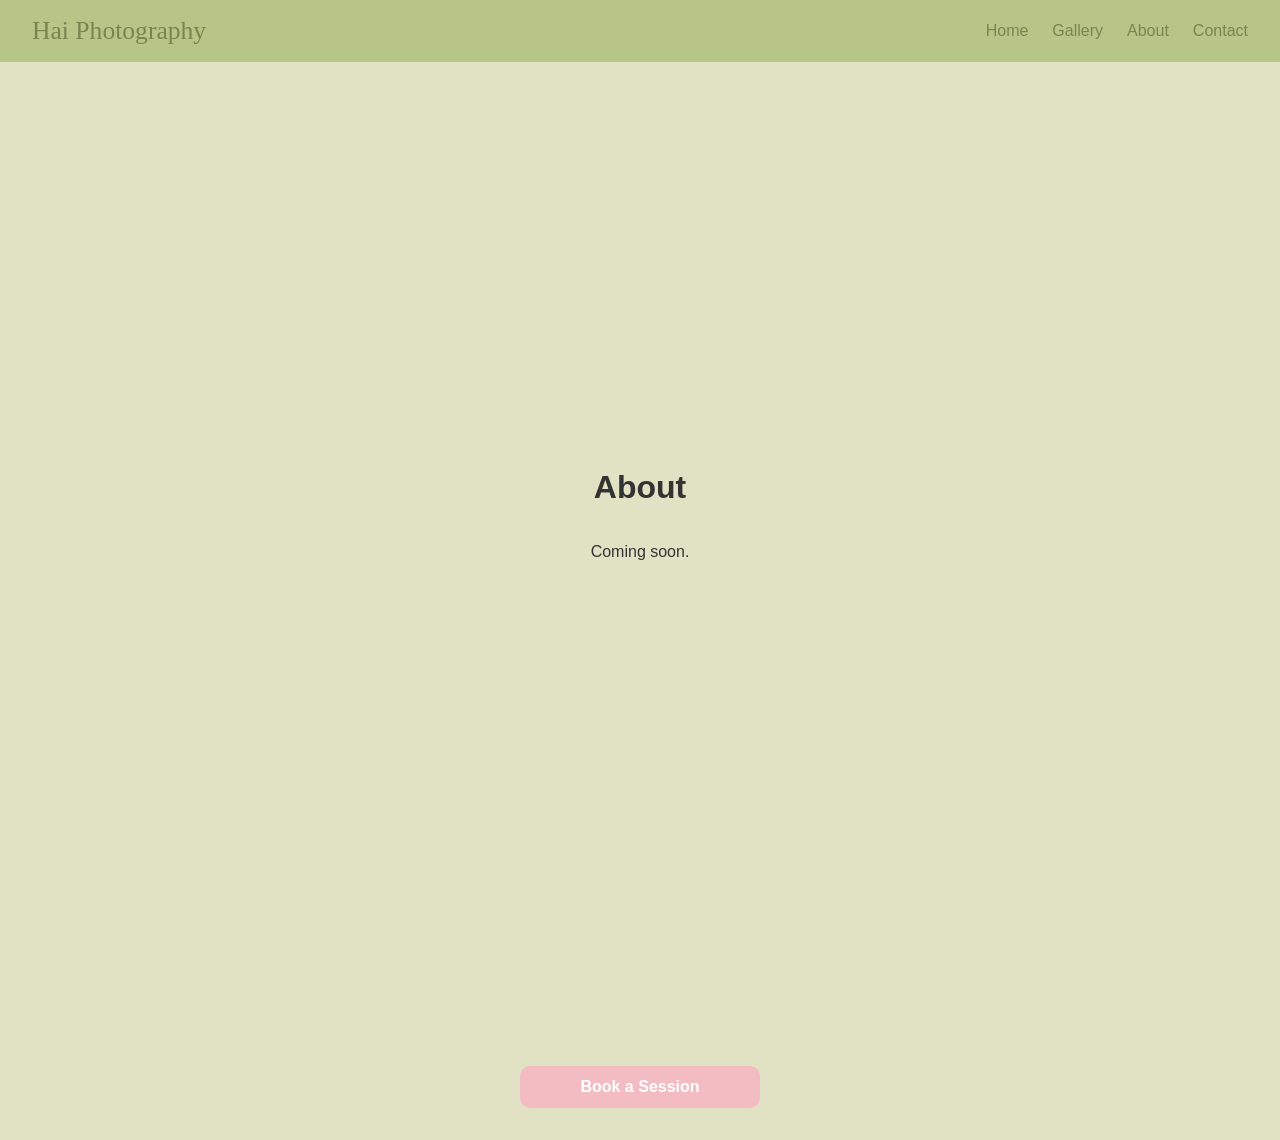
<file: about.html>
<!DOCTYPE html>
<html lang="en">
<head>
  <meta charset="UTF-8">
  <meta name="viewport" content="width=device-width, initial-scale=1.0">
  <title>About – Hai Photography</title>
  <link rel="stylesheet" href="css/styles.css">
</head>

<body>

<header>
  <div class="logo">Hai Photography</div>
  <ul class="nav-links">
    <li><a href="index.html">Home</a></li>
    <li><a href="gallery.html">Gallery</a></li>
    <li><a href="about.html">About</a></li>
    <li><a href="contact.html">Contact</a></li>
  </ul>
</header>

<main class="landing">
  <h1>About</h1>
  <p>Coming soon.</p>
</main>

</body>
</html>

<footer class="site-footer">
  <a href="https://calendar.app.google/mm7m2qvRuJnAeokc6" class="btn booking-btn" target="_blank">
    Book a Session
  </a>
</footer>
</file>
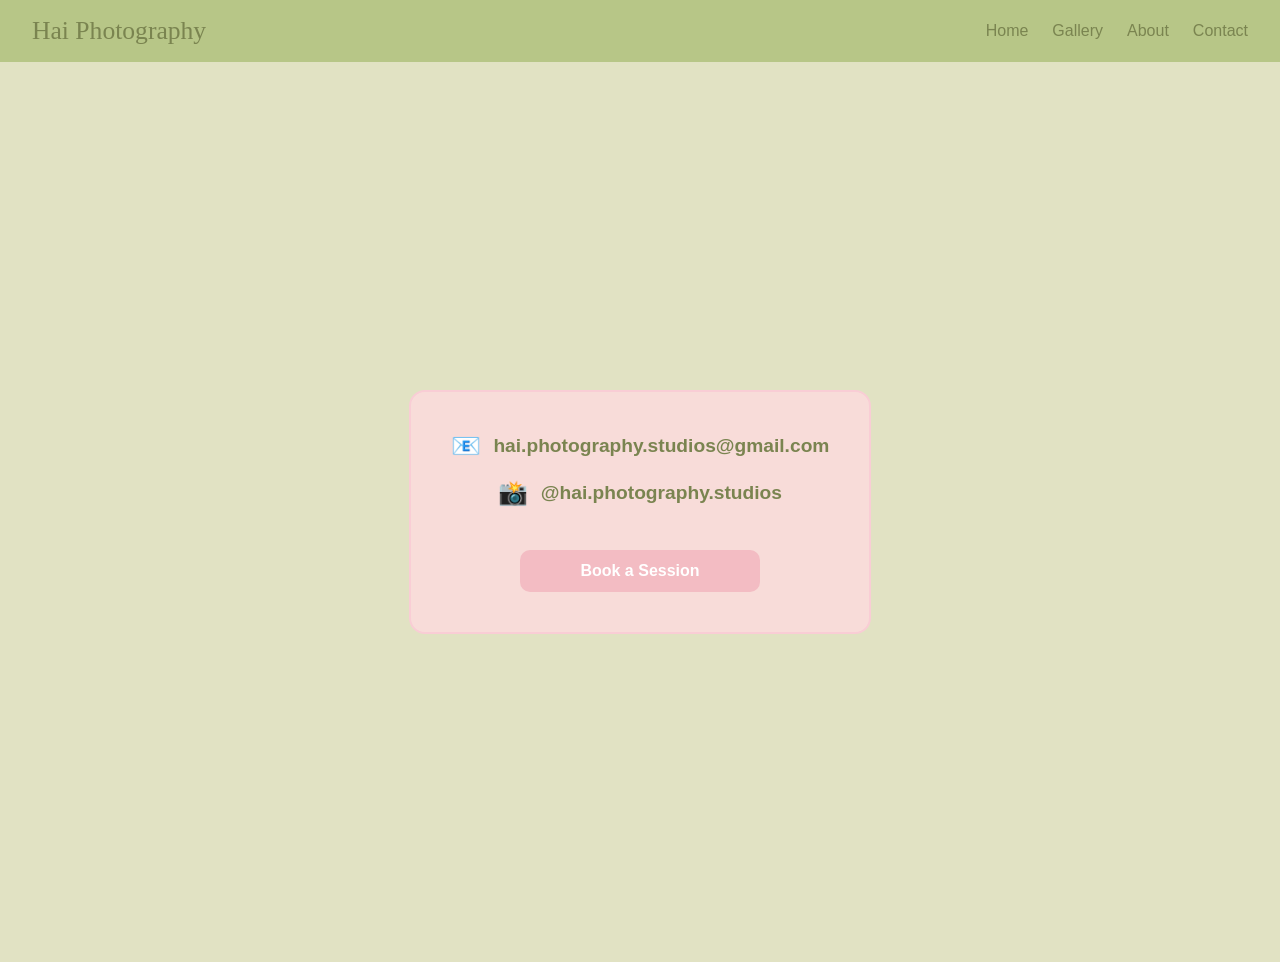
<file: contact.html>
<!DOCTYPE html>
<html lang="en">
<head>
  <meta charset="UTF-8">
  <meta name="viewport" content="width=device-width, initial-scale=1.0">
  <title>Contact – Hai Photography</title>
  <link rel="stylesheet" href="css/styles.css">
</head>

<body>

<header>
  <div class="logo">Hai Photography</div>
  <ul class="nav-links">
    <li><a href="index.html">Home</a></li>
    <li><a href="gallery.html">Gallery</a></li>
    <li><a href="about.html">About</a></li>
    <li><a href="contact.html">Contact</a></li>
  </ul>
</header>

<main class="landing">

  <div class="contact-card">

    <div class="contact-item">
      <span class="contact-icon">📧</span>
      <a href="mailto:hai.photography.studios@gmail.com">
        hai.photography.studios@gmail.com
      </a>
    </div>

    <div class="contact-item">
      <span class="contact-icon">📸</span>
      <a href="https://instagram.com/hai.photography.studios" target="_blank">
        @hai.photography.studios
      </a>
    </div>

    <!-- Single booking button kept -->
    <a href="https://calendar.app.google/mm7m2qvRuJnAeokc6"
       class="btn booking-btn"
       target="_blank">
      Book a Session
    </a>

  </div>

</main>

</body>
</html>
</file>
<file: css/styles.css>
:root {
  --matcha-dark: #7a8450;
  --matcha-light: #b7c687;
  --cream: #e1e2c3;
  --strawberry-light: #f9cdd5;
  --strawberry-soft: #f8dcd9;
  --strawberry-bold: #f3bcc3;

  --brand-font: "Playfair Display", serif;
  --body-font: "Inter", sans-serif;
}

* {
  box-sizing: border-box;
}

body {
  margin: 0;
  padding: 0;
  background: var(--cream);
  color: #333;
  font-family: var(--body-font);
}

/* Header */
header {
  background: var(--matcha-light);
  padding: 1rem 2rem;
  display: flex;
  justify-content: space-between;
  align-items: center;
  position: relative;
  z-index: 10;
}

.logo {
  font-family: var(--brand-font);
  font-size: 1.6rem;
  color: var(--matcha-dark);
}

.nav-links {
  list-style: none;
  display: flex;
  gap: 1.5rem;
  padding: 0;
  margin: 0;
}

.nav-links a {
  text-decoration: none;
  color: var(--matcha-dark);
  font-weight: 500;
}

/* Page container */
.page,
.landing {
  max-width: 900px;
  margin: 0 auto;
  padding: 2.5rem 1.5rem;
  text-align: center;
}

/* Buttons */
.btn {
  display: inline-block;
  padding: 0.75rem 1.4rem;
  border-radius: 10px;
  background: var(--strawberry-bold);
  color: #fff;
  text-decoration: none;
  font-weight: 600;
}

/* Background collage photos */
#bg-photos {
  position: fixed;
  inset: 0;
  width: 100%;
  height: 100%;
  z-index: -1;
  pointer-events: none;
  overflow: hidden;
}

.bg-photo {
  position: absolute;
  width: 150px;
  height: auto;
  opacity: 0.22;
  border-radius: 10px;
  object-fit: cover;
  filter: blur(1px);
  pointer-events: none;
}


/* Scattered positions (no JS needed) */
.bg-photo.p1 {
  top: 22%;
  left: 12%;
  transform: rotate(-10deg);
}

.bg-photo.p2 {
  top: 30%;
  left: 45%;
  transform: rotate(8deg);
}

.bg-photo.p3 {
  top: 55%;
  left: 18%;
  transform: rotate(12deg);
}

.bg-photo.p4 {
  top: 48%;
  left: 70%;
  transform: rotate(-6deg);
}

.bg-photo.p5 {
  top: 68%;
  left: 50%;
  transform: rotate(5deg);
}

/* Landing layout fix */
.landing {
  position: relative;
  z-index: 1;
  min-height: 100vh;

  display: flex;
  flex-direction: column;
  justify-content: center;
  align-items: center;

  text-align: center;
  padding: 2rem;
}

/* Landing buttons */
.landing-buttons {
  display: flex;
  flex-direction: column;
  gap: 1rem;
  align-items: center;
}

.landing-buttons .btn {
  width: 220px;
  text-align: center;
}

/* ----------------------------- */
/* GALLERY — DETAILS DROPDOWNS   */
/* ----------------------------- */

.gallery-page {
  max-width: 900px;
  margin: 2rem auto;
  padding: 1rem;
}

.dropdown {
  background: var(--strawberry-soft);
  border: 2px solid var(--strawberry-light);
  border-radius: 12px;
  margin-bottom: 1.5rem;
  padding: 0.5rem 1rem;
}

.dropdown summary {
  font-size: 1.3rem;
  font-weight: 600;
  color: var(--matcha-dark);
  cursor: pointer;
  padding: 0.8rem;
  border-radius: 10px;
  list-style: none;
}

.dropdown summary:hover {
  background: var(--strawberry-light);
}

.dropdown summary::-webkit-details-marker {
  display: none;
}

.dropdown[open] summary {
  background: var(--strawberry-bold);
  color: white;
}

.gallery-grid {
  display: grid;
  grid-template-columns: repeat(auto-fit, minmax(220px, 1fr));
  gap: 1rem;
  padding: 1rem 0;
}

.placeholder-card {
  background: var(--cream);
  padding: 2rem;
  border-radius: 10px;
  font-weight: 600;
  color: var(--matcha-dark);
}

.gallery-img {
  width: 100%;
  border-radius: 10px;
  object-fit: cover;
  cursor: pointer;
  transition: transform 0.2s ease;
}

.gallery-img:hover {
  transform: scale(1.03);
}

/* LIGHTBOX */
.lightbox {
  position: fixed;
  inset: 0;
  background: rgba(0,0,0,0.85);
  display: none;
  justify-content: center;
  align-items: center;
  z-index: 999;
}

.lightbox.active {
  display: flex;
}

.lightbox img {
  max-width: 90%;
  max-height: 90%;
  border-radius: 10px;
  transition: transform 0.2s ease;
}

.arrow {
  position: absolute;
  top: 50%;
  font-size: 3rem;
  color: white;
  cursor: pointer;
  user-select: none;
}

.arrow.left {
  left: 2rem;
}

.arrow.right {
  right: 2rem;
}

/* ----------------------------- */
/* CONTACT CARD — enlarged       */
/* ----------------------------- */

.contact-card {
  background: var(--strawberry-soft);
  border: 2px solid var(--strawberry-light);
  padding: 2.5rem;
  border-radius: 16px;
  max-width: 650px;
  margin: 2rem auto;
  text-align: center;
}

.contact-item {
  display: flex;
  align-items: center;
  justify-content: center;
  gap: 0.8rem;
  font-size: 1.2rem;
  margin-bottom: 1.2rem;
}

.contact-item a {
  color: var(--matcha-dark);
  text-decoration: none;
  font-weight: 600;
}

.contact-item a:hover {
  color: var(--strawberry-bold);
}

.contact-icon {
  font-size: 1.5rem;
}

.booking-btn {
  margin-top: 1.5rem;
  width: 240px;
}

.site-footer {
  width: 100%;
  display: flex;
  justify-content: center;
  align-items: center;
  padding: 2rem 0;
  margin-top: 3rem;
  position: relative;
  z-index: 10;
}

.site-footer .btn {
  width: 240px;
  text-align: center;
  display: inline-block;
}
</file>
